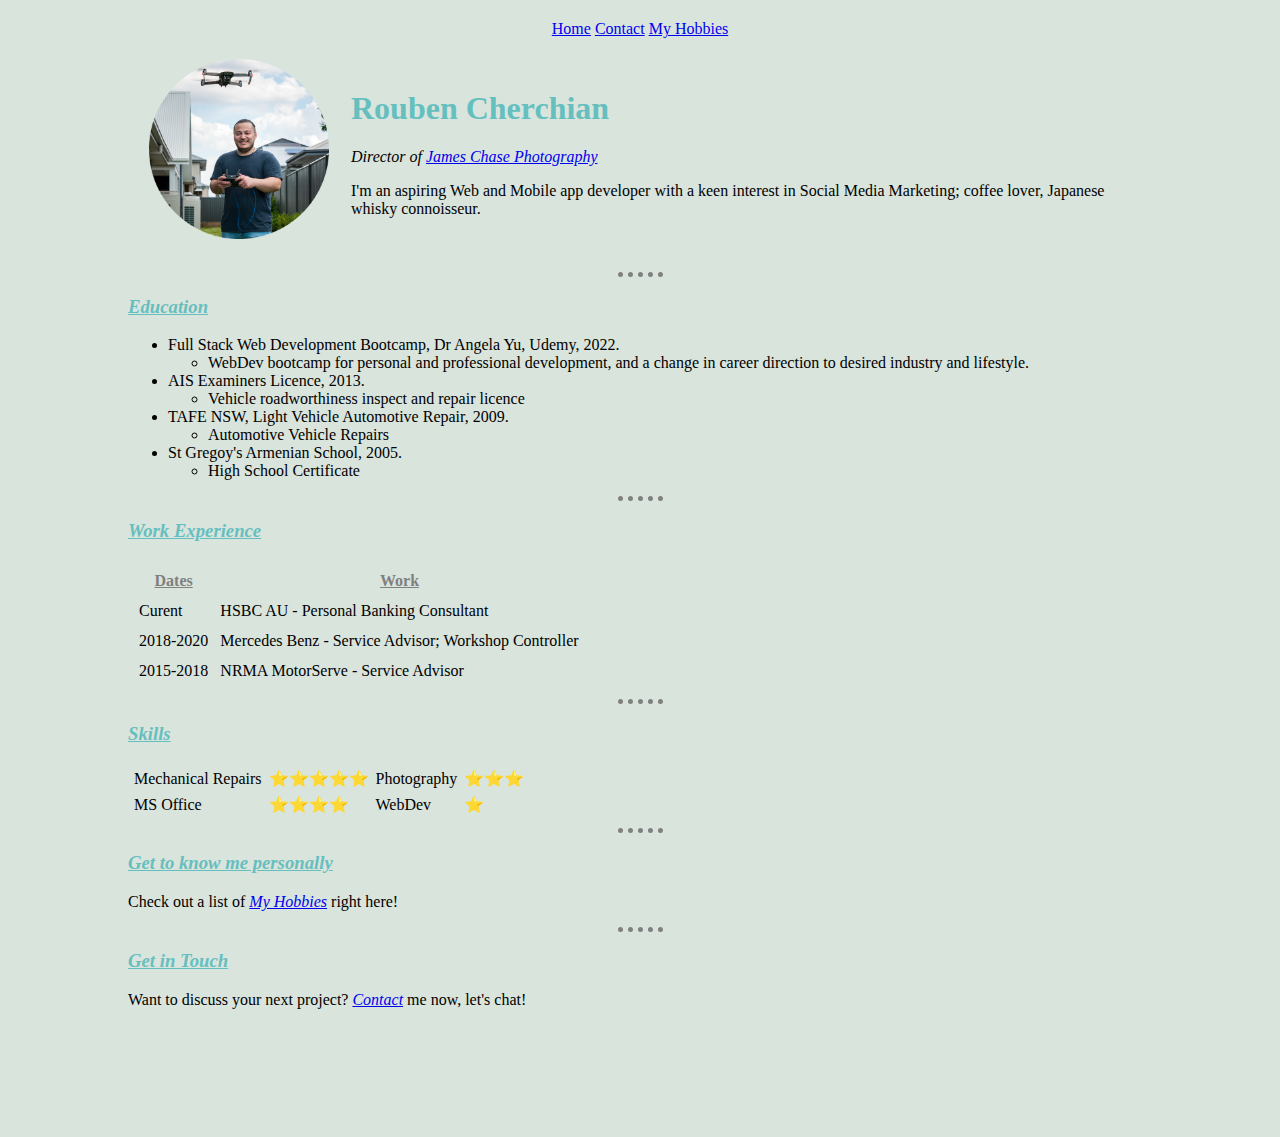
<file: index.html>
<!DOCTYPE html>
<html>

<head>
  <meta charset="utf-8">
  <title> 😎 Rouben's Personal Site</title>
  <link rel="stylesheet" href="css/styles.css">
</head>

<body>
  <nav class="top-nav">
    <a href="index.html">Home</a>
    <a href="contact.html">Contact</a>
    <a href="hobbies.html">My Hobbies</a>
  </nav>

  <main>
    <section>
      <table cellspacing="20">
        <tr>
          <td>
            <img src="images\Me with Drone-modified.png" alt="Rouben Cherchian profile picture" width="180">
          </td>
          <td>
            <h1>Rouben Cherchian</h1>
            <p><em>Director of <a href="https://www.instagram.com/jameschasephotography/">James Chase Photography</a></em></p>
            <p>I'm an aspiring Web and Mobile app developer with a keen interest in Social Media Marketing; coffee lover, Japanese whisky connoisseur.</p>
          </td>
        </tr>
      </table>
    </section>

    <section>
      <hr>
      <h3 class="edu"><strong>Education</strong></h3>
      <ul>
        <li>Full Stack Web Development Bootcamp, Dr Angela Yu, Udemy, 2022.</li>
        <ul>
          <li>WebDev bootcamp for personal and professional development, and a change in career direction to desired industry and lifestyle.</li>
        </ul>
        <li>AIS Examiners Licence, 2013.</li>
        <ul>
          <li>Vehicle roadworthiness inspect and repair licence</li>
        </ul>
        <li>TAFE NSW, Light Vehicle Automotive Repair, 2009.</li>
        <ul>
          <li>Automotive Vehicle Repairs</li>
        </ul>
        <li>St Gregoy's Armenian School, 2005.</li>
        <ul>
          <li>High School Certificate</li>
        </ul>
      </ul>
    </section>

    <section>
      <hr>
      <h3>Work Experience</h3>
      <table cellspacing="10">
        <thead>
          <tr>
            <th>Dates</th>
            <th>Work</th>
          </tr>
        </thead>
        <tbody>
          <tr>
            <td>Curent</td>
            <td>HSBC AU - Personal Banking Consultant</td>
          </tr>
          <tr>
            <td>2018-2020</td>
            <td>Mercedes Benz - Service Advisor; Workshop Controller</td>
          </tr>
          <tr>
            <td>2015-2018</td>
            <td>NRMA MotorServe - Service Advisor</td>
          </tr>
        </tbody>
      </table>
    </section>

    <section>
      <hr>
      <h3>Skills</h3>
      <table cellspacing="5">
        <tr>
          <td>Mechanical Repairs</td>
          <td>⭐⭐⭐⭐⭐</td>
          <td>Photography</td>
          <td>⭐⭐⭐</td>
        </tr>
        <tr>
          <td>MS Office</td>
          <td>⭐⭐⭐⭐</td>
          <td>WebDev</td>
          <td>⭐</td>
        </tr>
      </table>
    </section>
  </main>

  <footer>
    <hr>
    <h3>Get to know me personally</h3>
    <p>Check out a list of <a href="hobbies.html"><em>My Hobbies</em></a> right here!</p>
    <hr>
    <h3>Get in Touch</h3>
    <p>Want to discuss your next project? <a href="contact.html"><em>Contact</em></a> me now, let's chat!</p>
  </footer>
</body>

</html>
</file>
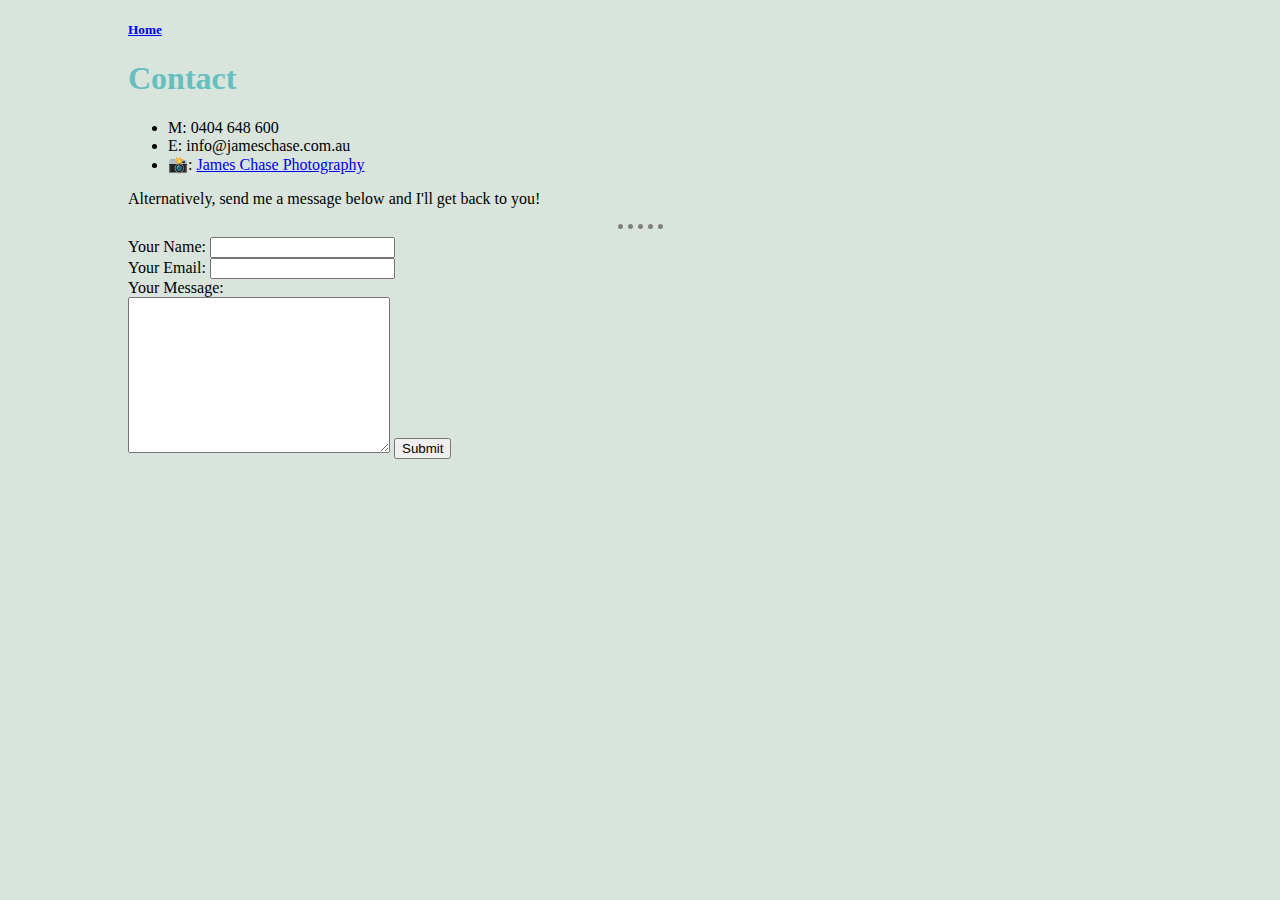
<file: contact.html>
<!DOCTYPE html>
<html lang="en" dir="ltr">
  <head>
    <meta charset="utf-8">
    <title>Contact</title>
    <link rel="stylesheet" href="css/styles.css">
  </head>
  <body>
    <h5><a href="index.html">Home</a></h5>
    <h1>Contact</h1>
    <ul>
      <li>M: 0404 648 600</li>
      <li>E: info@jameschase.com.au</li>
      <li>📸: <a href="https://www.instagram.com/jameschasephotography/">James Chase Photography</a></li>
    </ul>
    <p>Alternatively, send me a message below and I'll get back to you!</p>
    <hr>
    <form action="mailto:rouben.cherchian@gmail.com" method="post" enctype="text/plain">
      <label>Your Name:</label>
      <input type="text" name="yourName" value="">
      <br>
      <label>Your Email: </label>
      <input type="email" name="yourEmail" value="">
      <br>
      <label>Your Message: </label>
      <br>
      <textarea name="yourMessage" rows="10" cols="30"></textarea>
      <input type="submit" name="">
      <br>
    </form>
  </body>
</html>
</file>
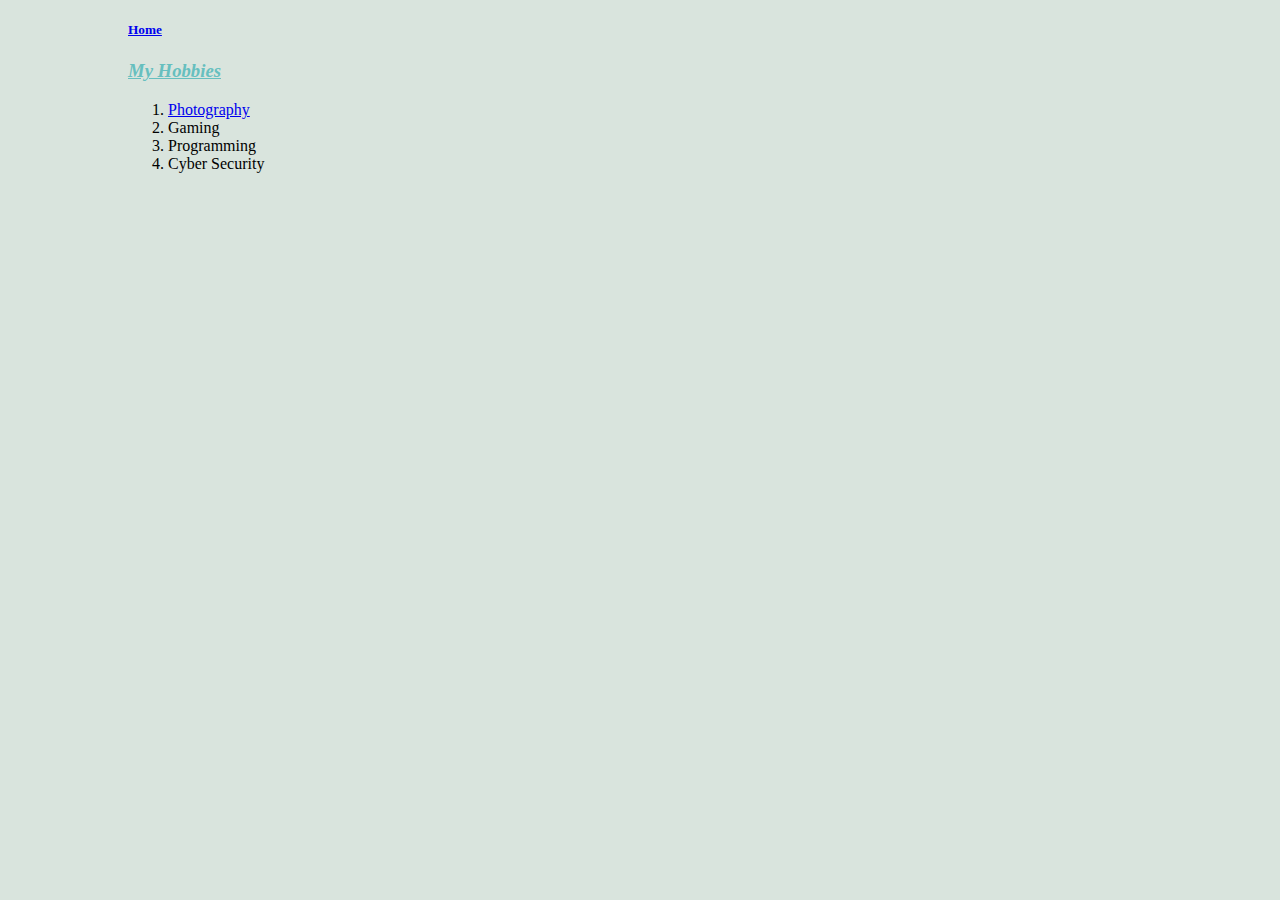
<file: hobbies.html>
<!DOCTYPE html>
<html lang="en" dir="ltr">
  <head>
    <meta charset="utf-8">
    <title>My Hobbies</title>
    <link rel="stylesheet" href="css/styles.css">
  </head>
  <body>
    <h5><a href="index.html">Home</a></h5>
    <h3>My Hobbies</h3>
      <ol>
        <li><a href="https://www.instagram.com/jameschasephotography/">Photography</a></li>
        <li>Gaming</li>
        <li>Programming</li>
        <li>Cyber Security</li>
      </ol>
  </body>
</html>
</file>
<file: css/styles.css>
h1 {
  color:#66BFBF;
  font-style: normal;
}

nav {
  color: #66BFBF;     /*remove hyperlink style, and make the whole top section blue*/
}

h3 {
  color: #66BFBF;
  text-decoration: underline;
  font-style: italic;
}

th {
  text-decoration: underline;
  color: grey;
}

body {
  background-color: #D9E4DD;
  margin: 10%;
  margin-top: 0;
}

hr {
  border-style: none;
  border-top-style: dotted;
  border-color: grey;
  border-width: 5px;
  width: 45px;
}

.top-nav {
  margin-top: 20px;
  text-align: center;

}
</file>
